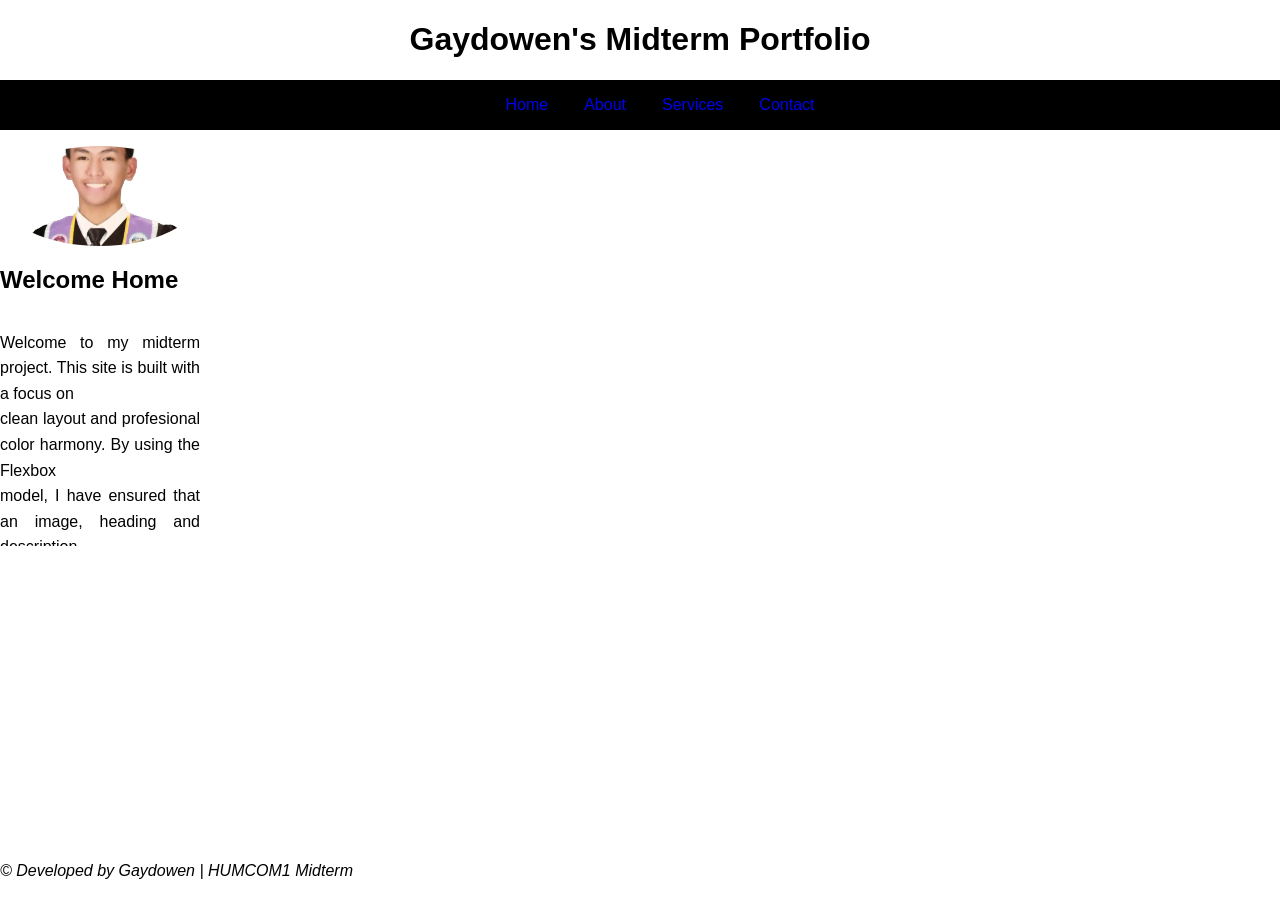
<file: index.html>
<!DOCTYPE html> 
<html lang = "en">
    <head>
        <title>Home | Gaydowen</title>
        <meta charset = "UTF-8">
        <meta name = "viewport"; content = "width = device-width, initial-scale = 1.0">
        <link rel = "stylesheet"; href = "style.css">
    </head>

    <body>
        <div class = "header">
            <h1>Gaydowen's Midterm Portfolio</h1>
            
        </div>
       
        <nav>
            <ul>
                <li><a href = "index.html"; class = "active">Home</a></li>
                <li><a href = "about.html">About</a></li>
                <li><a href = "services.html">Services</a></li>
                <li><a href = "contact.html">Contact</a></li>
            </ul>
        </nav>

        <div class = "main">
            <div class = "content">
                <img src = "profile_photo.png" alt = "profile_photo">
                <h2>Welcome Home</h2>
                <p>Welcome to my midterm project. This site is built with a focus on<br>
                    clean layout and profesional color harmony. By using the Flexbox<br>
                    model, I have ensured that an image, heading and description<br>
                    remain perfectly centered and balanced, providing an effortless<br>
                    viewing experience on a single page withut nedding to scroll or use<br>
                    sliders.
                </p>
            </div>
        </div>

        <div class = "footer">
            <footer>
                <p>&copy Developed by Gaydowen | HUMCOM1 Midterm</p>
            </footer>
        </div>

    </body>
</html>
</file>
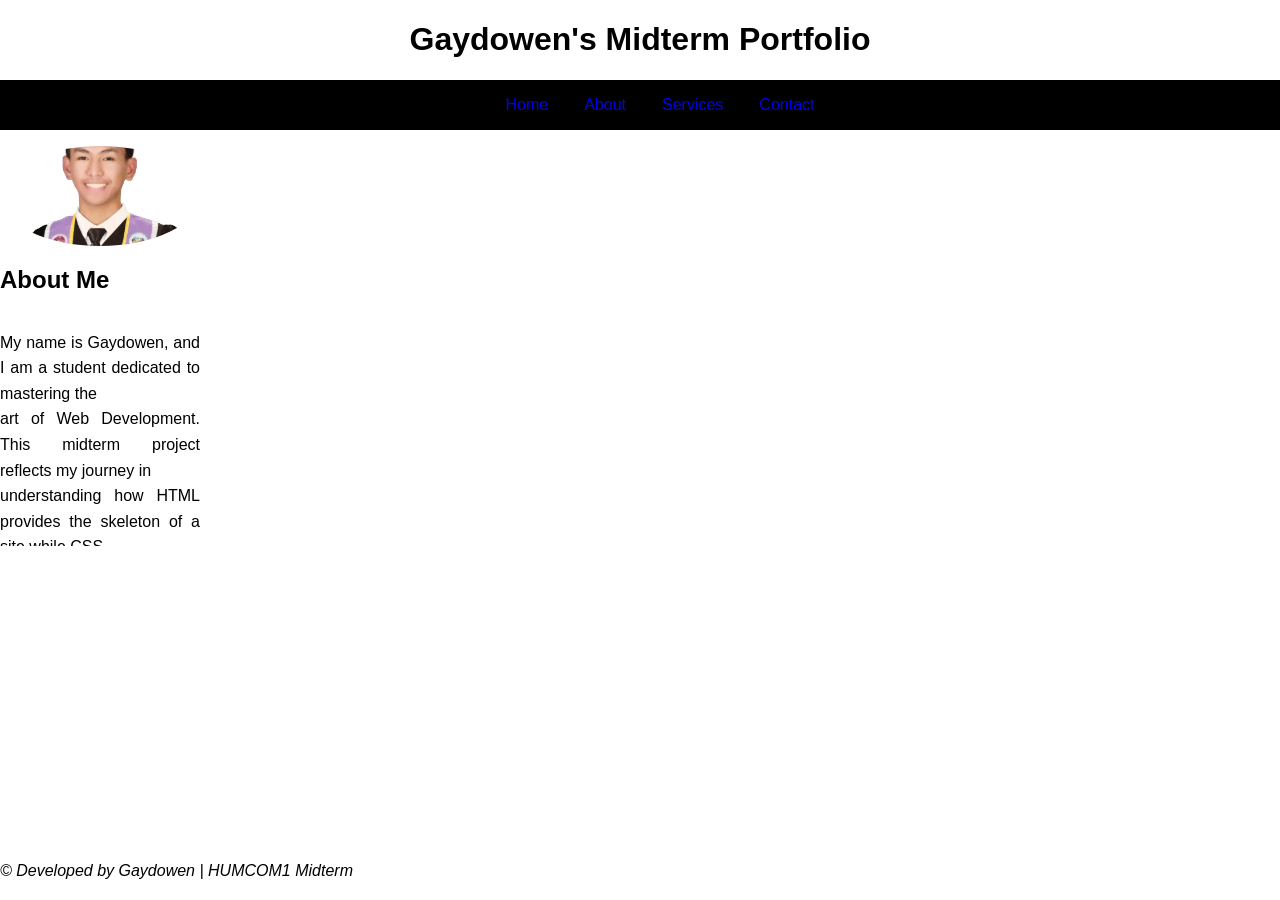
<file: about.html>
<!DOCTYPE html> 
<html>
    <head>
        <title>About | Gaydowen</title>
        <meta charset = "UTF-8">
        <meta name = "viewport"; content = "width = device-width, initial-scale = 1.0">
        <link rel = "stylesheet" href = "style.css">
    </head>

    <body>
        <div class = "header">
            <h1>Gaydowen's Midterm Portfolio</h1>
            
        </div>
        
        <nav>
            <ul>
                <li><a href = "index.html">Home</a></li>
                <li><a href = "about.html"; class = "active">About</a></li>
                <li><a href = "services.html">Services</a></li>
                <li><a href = "contact.html">Contact</a></li>
            </ul>
        </nav>

        <div class = "main">
            <div class = "content">
                <img src = "profile_photo.png" alt = "profile_photo">
                <h2>About Me</h2>
                <p>My name is Gaydowen, and I am a student dedicated to mastering the<br>
                    art of Web Development. This midterm project reflects my journey in<br>
                    understanding how HTML provides the skeleton of a site while CSS<br>
                    provides the visual soul. In this section, I've applied a slate blue-gray<br>
                    accent to symbolize stability ands clarity in design, ensuring everything<br>
                    fits on one page.
                </p>
            </div>
        </div>

        <div class = "footer">
            <footer>
                <p>&copy Developed by Gaydowen | HUMCOM1 Midterm</p>
            </footer>
        </div>

    </body>
</html>
</file>
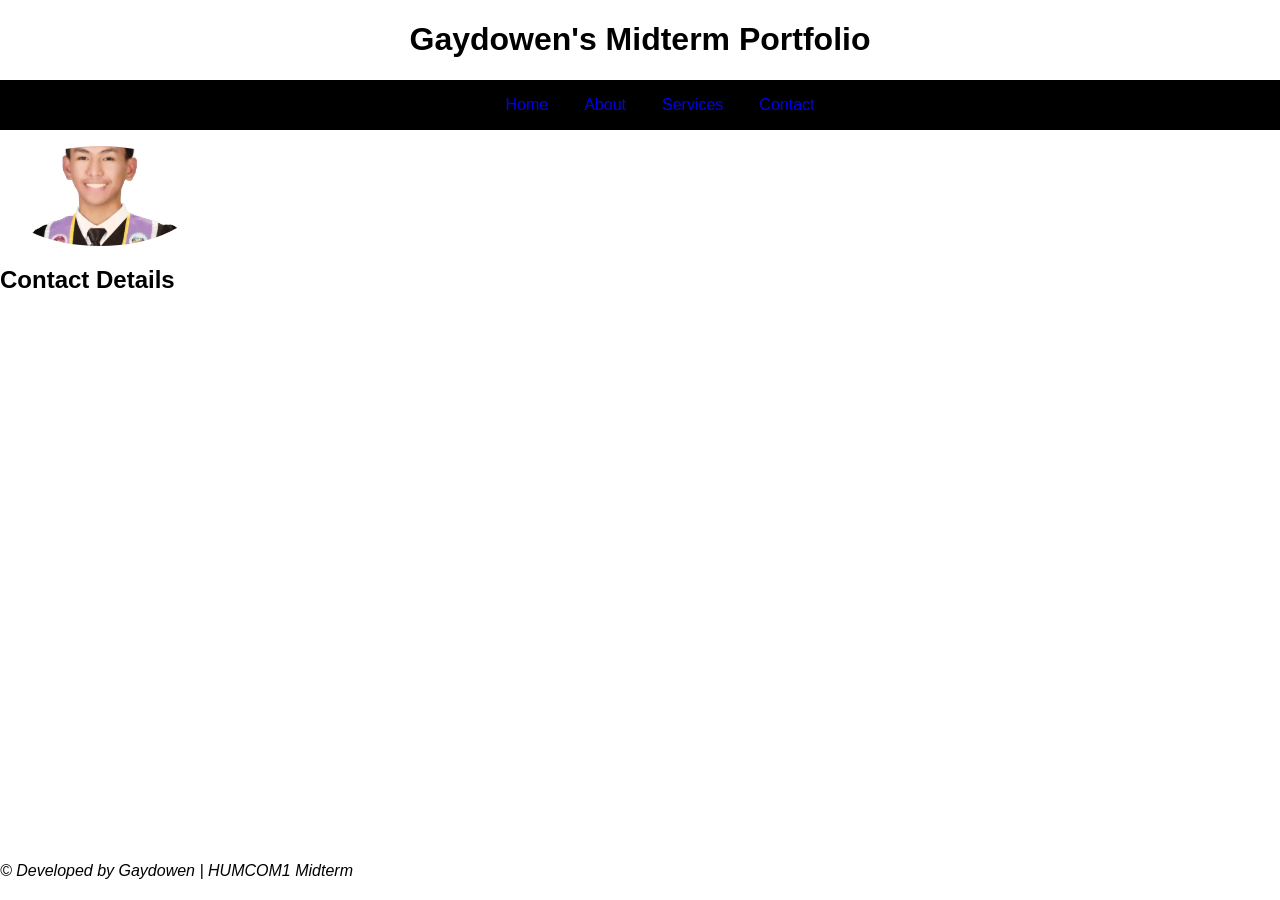
<file: contact.html>
<!DOCTYPE html> 
<html>
    <head>
        <title>Services | Gaydowen</title>
        <meta charset = "UTF-8">
        <meta name = "viewport"; content = "width = device-width, initial-scale = 1.0">
        <link rel = "stylesheet" href = "style.css">
    </head>

    <body>
        <div class = "header">
            <h1>Gaydowen's Midterm Portfolio</h1>
            
        </div>

        <nav>
            <ul>
                <li><a href = "index.html">Home</a></li>
                <li><a href = "about.html">About</a></li>
                <li><a href = "services.html">Services</a></li>
                <li><a href = "contact.html"; class = "active">Contact</a></li>
            </ul>
        </nav>

        </body>

        <div class = "main">
            <div class = "content">
                <img src = "profile_photo.png" alt = "profile_photo">
                <h2>Contact Details</h2>
           
            </div>
        </div>
        <div class = "footer">
            <footer>
                <p>&copy Developed by Gaydowen | HUMCOM1 Midterm</p>
            </footer>
        </div>

    </body>
</html>
</file>
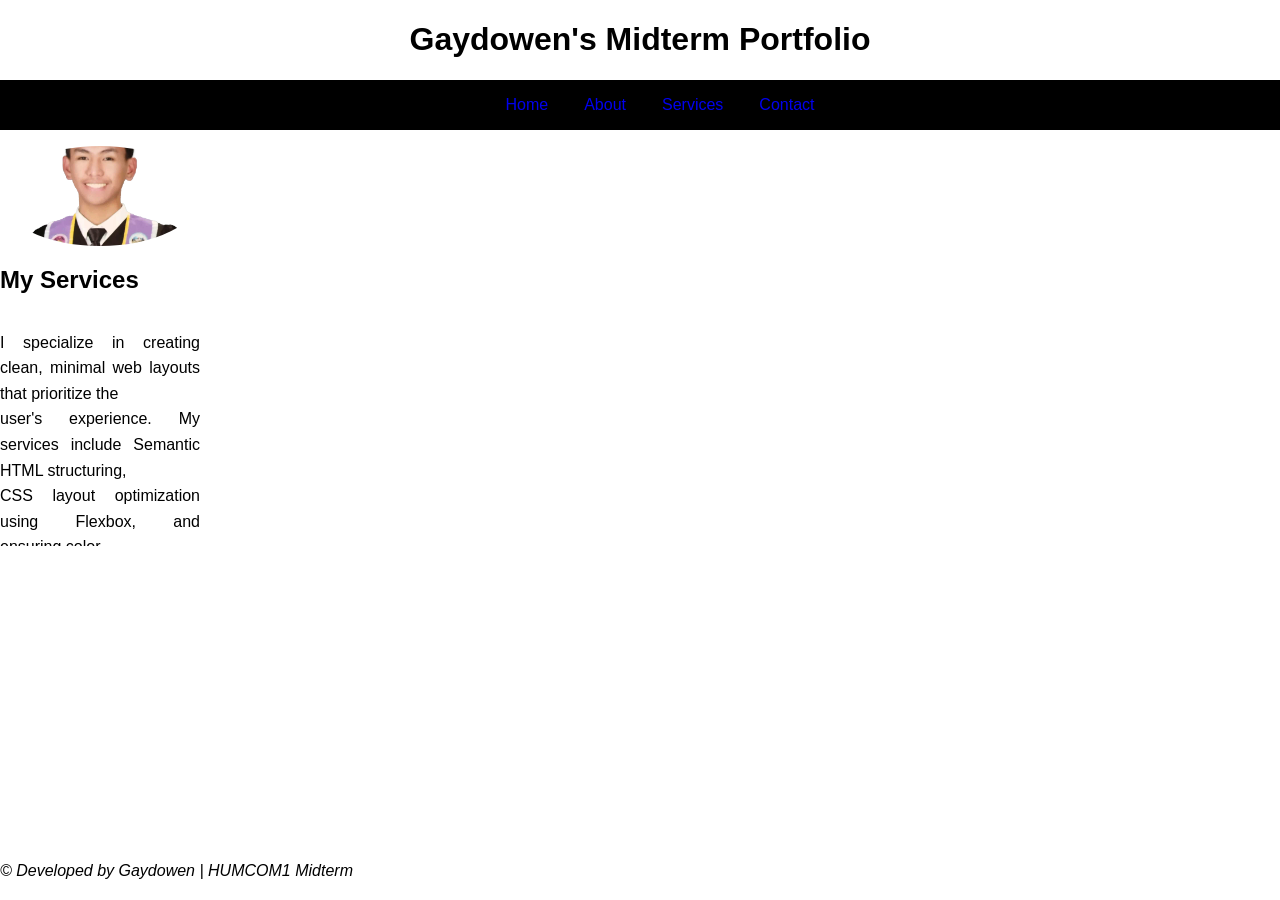
<file: services.html>
<!DOCTYPE html> 
<html>
    <head>
        <title>Services | Gaydowen</title>
        <meta charset = "UTF-8">
        <meta name = "viewport"; content = "width = device-width, initial-scale = 1.0">
        <link rel = "stylesheet" href = "style.css">
    </head>

    <body>
        <div class = "header">
            <h1>Gaydowen's Midterm Portfolio</h1>
            
        </div>

        <nav>
            <ul>
                <li><a href = "index.html">Home</a></li>
                <li><a href = "about.html">About</a></li>
                <li><a href = "services.html"; class = "active">Services</a></li>
                <li><a href = "contact.html">Contact</a></li>
            </ul>
        </nav>

        <div class = "main">
            <div class = "content">
                <img src = "profile_photo.png" alt = "profile_photo">
                <h2>My Services</h2>
                <p>I specialize in creating clean, minimal web layouts that prioritize the<br>
                    user's experience. My services include Semantic HTML structuring,<br>
                    CSS layout optimization using Flexbox, and ensuring color<br>
                    accessibility for all viewers. By maintaining a proportional and<br>
                    balanced design, I ensure that information stands out without<br>
                    overwhelming the eyes during the viewing process.
                </p>
            </div>
        </div>

        <div class = "footer">
            <footer>
                <p>&copy Developed by Gaydowen | HUMCOM1 Midterm</p>
            </footer>
        </div>

    </body>
</html>
</file>
<file: style.css>
body{
    height: 100hv;
    overflow: hidden;
    font-family: 'Segoe UI', Tahoma, Geneva, Verdana, sans-serif;
    margin: 0%;
	padding: 0%;
}
.home-page{
    border: 2px #5c757d;
    .content{
        border-top: 2px #5c757d;
    }
    ul li a.active {
	background-color: #5c757d;
	color: white;
    }
}
.about-page{
    border: 2px #5a7d9a;
    .content{
        border-top: 2px #5a7d9a;
    }
    ul li a.active {
	background-color: #5a7d9a;
	color: white;
    }
}
.services-page{
    border: 2px #495057;
    .content{
        border-top: 2px #495057;
    }
    ul li a.active {
	background-color: #495057;
	color: white;
    }
}
.contact-page{
    border: 2px #343a40;
    .content{
        border-top: 2px #343a40;
    }
    ul li a.active {
	background-color: #343a40;
	color: white;
    }
}

h1{
    text-align: center;
}
p{
    line-height: 1.6;
    text-align: justify;
}

img{
    border-radius: 75%;
    object-fit: cover; 
    height: 100px;
}

ul{
    list-style-type: none;
    overflow: hidden;
    display: flex;
    justify-content: center;
    background-color: black;
    color: white;
}
 ul li a{
    display: block;
    text-align: center;
	padding: 16px 18px;
    text-decoration: none;
 }
 ul li a:hover {
	background-color: ;
	color: ;
}

.header{
    margin-bottom: 20px;
}
.main{
    display: flex;
}

.content{
    height: 400px;
    width: 200px;
    overflow-y: auto;
    align-self: center;
    display: flex;
    flex-direction: column;
}

.footer{
    display: flex;
    margin-top: 20px;
    font-style: italic;
    position: fixed;
    bottom: 0;
    left: 0;
    right: 0;
    text-align: center;
}
</file>
